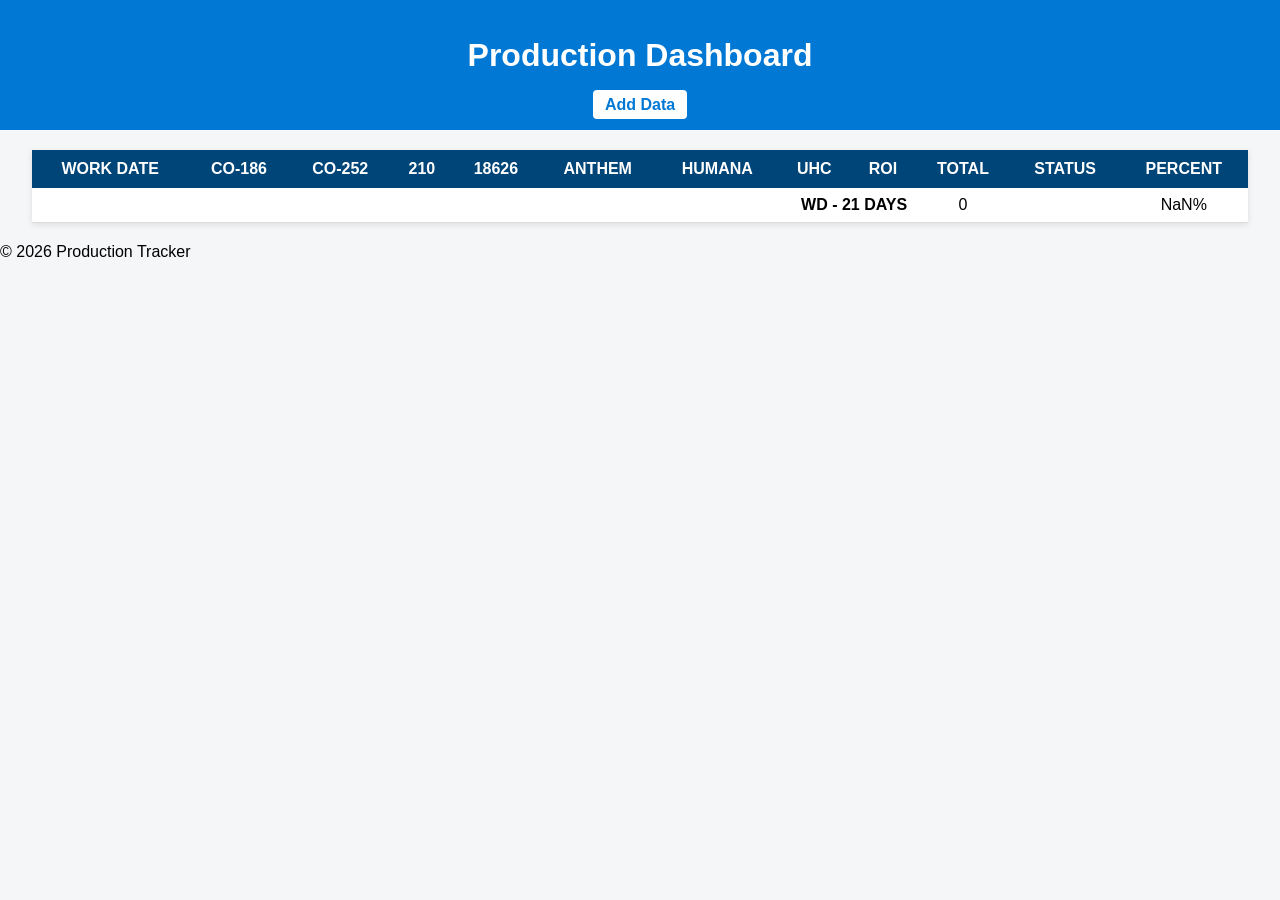
<file: index.html>
<!DOCTYPE html>
<html lang="en">
<head>
  <meta charset="UTF-8">
  <title>Production Dashboard</title>
  <link rel="stylesheet" href="style.css">
  <script src="script.js" defer></script>
</head>
<body>
  <header>
    <h1>Production Dashboard</h1>
    <a href="add.html" class="btn">Add Data</a>
  </header>

  <main>
    <table id="dashboard">
      <thead>
        <tr>
          <th>WORK DATE</th>
          <th>CO-186</th>
          <th>CO-252</th>
          <th>210</th>
          <th>18626</th>
          <th>ANTHEM</th>
          <th>HUMANA</th>
          <th>UHC</th>
          <th>ROI</th>
          <th>TOTAL</th>
          <th>STATUS</th>
          <th>PERCENT</th>
        </tr>
      </thead>
      <tbody id="dataRows"></tbody>
      <tfoot>
        <tr>
          <td colspan="9" style="text-align:right;"><strong>WD - 21 DAYS</strong></td>
          <td id="totalSum"></td>
          <td></td>
          <td id="avgPercent"></td>
        </tr>
      </tfoot>
    </table>
  </main>

  <footer>
    <p>© 2026 Production Tracker</p>
  </footer>
</body>
</html>
</file>
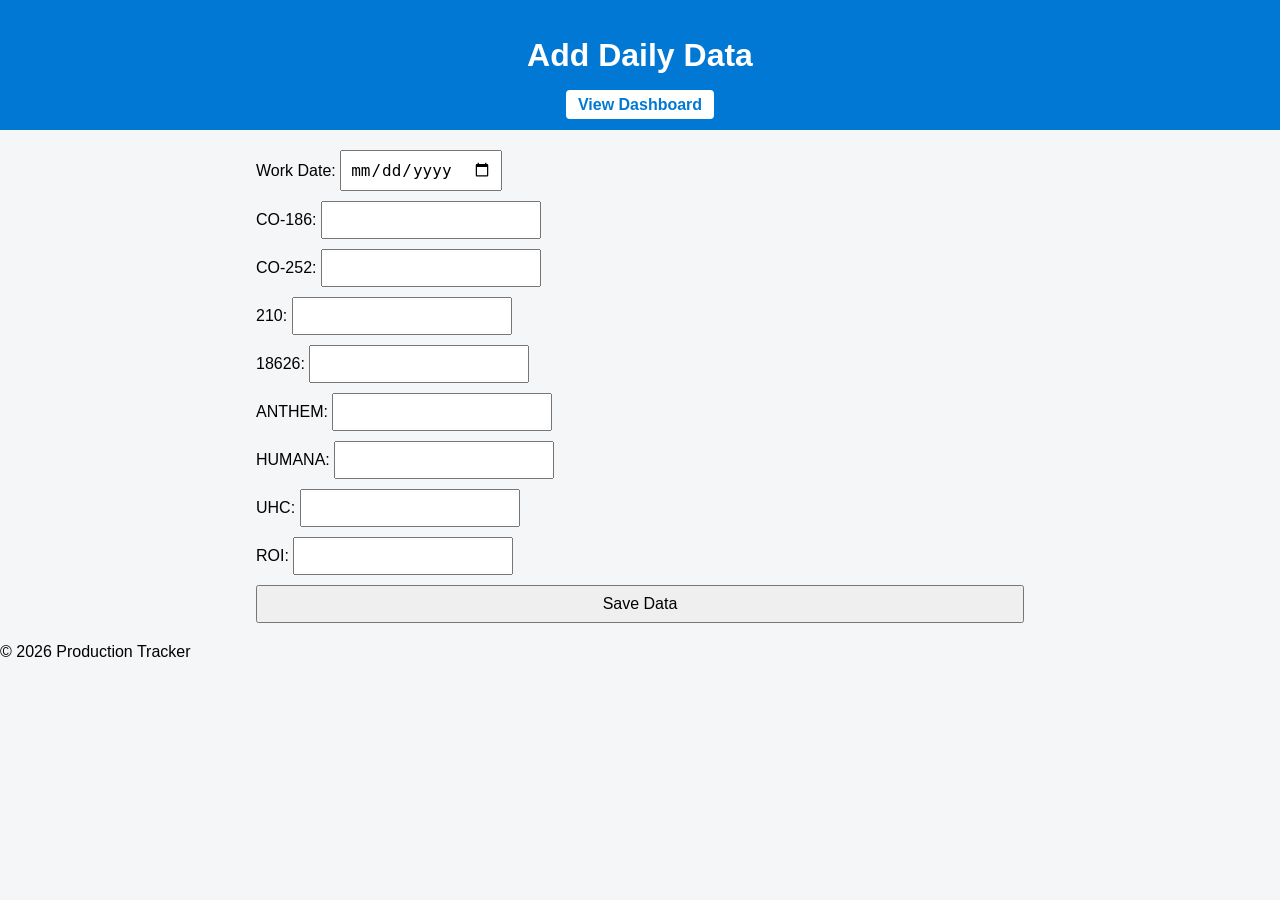
<file: add.html>
<!DOCTYPE html>
<html lang="en">
<head>
  <meta charset="UTF-8">
  <title>Add Production Data</title>
  <link rel="stylesheet" href="style.css">
  <script src="script.js" defer></script>
</head>
<body>
  <header>
    <h1>Add Daily Data</h1>
    <a href="index.html" class="btn">View Dashboard</a>
  </header>

  <main>
    <form id="dataForm">
      <label>Work Date: <input type="date" id="workDate" required></label>
      <label>CO-186: <input type="number" id="co186"></label>
      <label>CO-252: <input type="number" id="co252"></label>
      <label>210: <input type="number" id="c210"></label>
      <label>18626: <input type="number" id="c18626"></label>
      <label>ANTHEM: <input type="number" id="anthem"></label>
      <label>HUMANA: <input type="number" id="humana"></label>
      <label>UHC: <input type="number" id="uhc"></label>
      <label>ROI: <input type="number" id="roi"></label>
      <button type="submit">Save Data</button>
    </form>
  </main>

  <footer>
    <p>© 2026 Production Tracker</p>
  </footer>
</body>
</html>
</file>
<file: style.css>
body {
  font-family: 'Segoe UI', sans-serif;
  background-color: #f4f6f8;
  margin: 0;
  padding: 0;
}

header {
  background-color: #0078d4;
  color: white;
  text-align: center;
  padding: 1rem;
}

.btn {
  background: white;
  color: #0078d4;
  padding: 6px 12px;
  text-decoration: none;
  border-radius: 4px;
  font-weight: bold;
}

table {
  width: 95%;
  margin: 20px auto;
  border-collapse: collapse;
  background: white;
  box-shadow: 0 2px 6px rgba(0,0,0,0.1);
}

th {
  background-color: #004578;
  color: white;
  padding: 10px;
}

td {
  padding: 8px;
  text-align: center;
  border-bottom: 1px solid #ddd;
}

tr:hover {
  background-color: #f1f1f1;
}

form {
  width: 60%;
  margin: 20px auto;
  display: flex;
  flex-direction: column;
  gap: 10px;
}

input, button {
  padding: 8px;
  font-size: 1rem;
}
</file>
